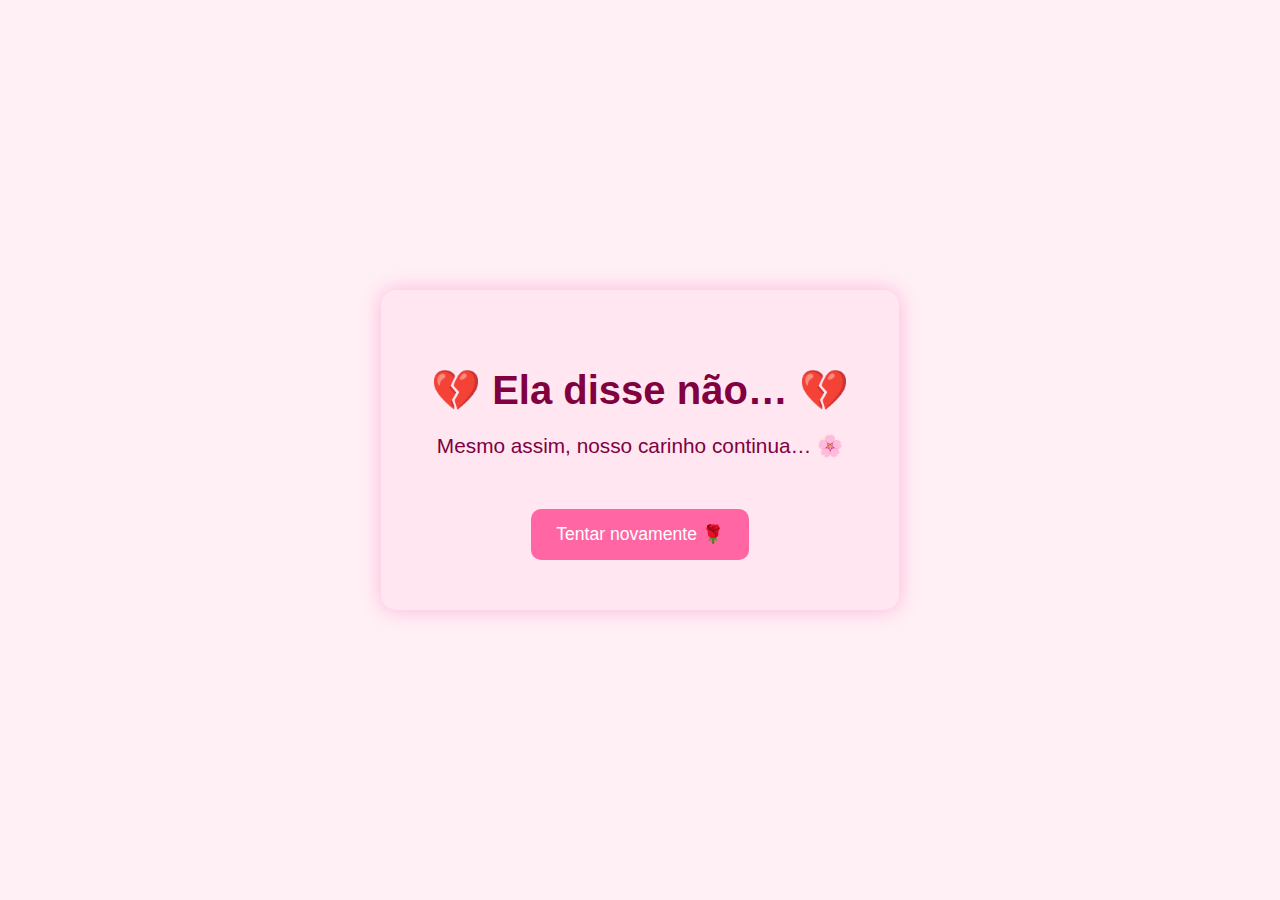
<file: templates/não.html>
<!DOCTYPE html>
<html lang="pt-br">
<head>
    <meta charset="UTF-8">
    <title>Não...</title>
    <style>
        body {
            font-family: "Comic Sans MS", cursive, sans-serif;
            background-color: #fff0f5;
            color: #800040;
            display: flex;
            justify-content: center;
            align-items: center;
            height: 100vh;
            text-align: center;
            margin: 0;
        }
        .container {
            background-color: #ffe6f0;
            padding: 50px;
            border-radius: 15px;
            box-shadow: 0px 0px 20px #ffb3d9;
        }
        h1 {
            font-size: 2.5em;
            margin-bottom: 20px;
        }
        p {
            font-size: 1.3em;
        }
        a {
            display: inline-block;
            margin-top: 30px;
            padding: 15px 25px;
            font-size: 1.1em;
            border-radius: 10px;
            background-color: #ff66a3;
            color: white;
            text-decoration: none;
        }
        a:hover {
            background-color: #ff3399;
        }
    </style>
</head>
<body>
    <div class="container">
        <h1>💔 Ela disse não… 💔</h1>
        <p>Mesmo assim, nosso carinho continua… 🌸</p>
        <a href="{{ url_for('reset') }}">Tentar novamente 🌹</a>
    </div>
</body>
</html>
</file>
